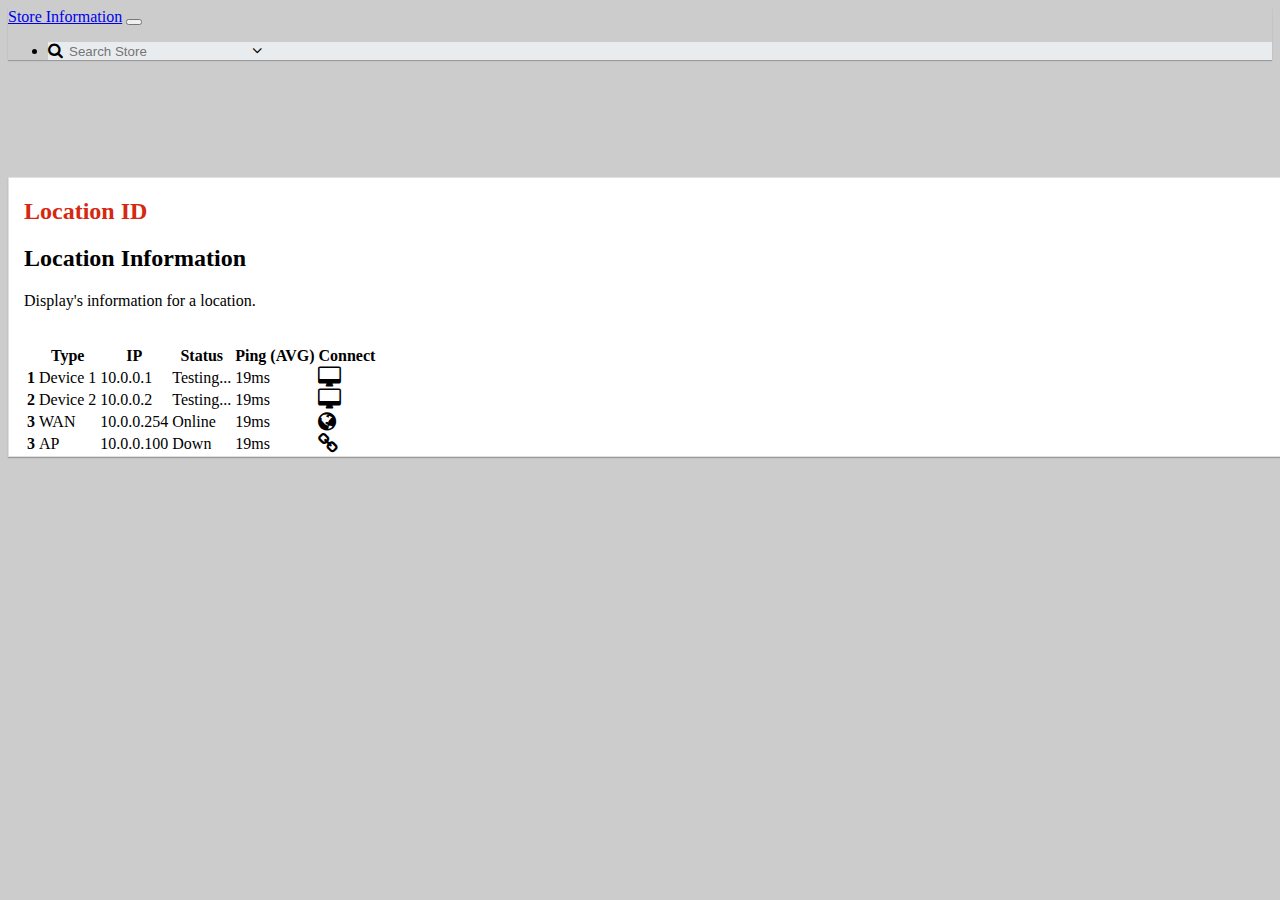
<file: device-view.html>
<html lang="en">
  <head>
    <!-- Required meta tags -->
    <meta charset="utf-8">
    <meta name="viewport" content="width=device-width, initial-scale=1, shrink-to-fit=no">

<!-- Please note that CSS and JS has been placed on the web server locally for testing purposes during the development of the platform -->
    <!-- Font Awesome -->
    <link href="https://netdna.bootstrapcdn.com/font-awesome/4.2.0/css/font-awesome.min.css" rel="stylesheet">

    <!-- Bootstrap CSS -->
    <link rel="stylesheet" href="https://maxcdn.bootstrapcdn.com/bootstrap/4.0.0-beta/css/bootstrap.min.css" integrity="sha384-/Y6pD6FV/Vv2HJnA6t+vslU6fwYXjCFtcEpHbNJ0lyAFsXTsjBbfaDjzALeQsN6M" crossorigin="anonymous">
    <!-- Custom Styles -->
    <link rel="stylesheet" href="css\style.css">
  </head>
  <body>


<!-- Include NAV & Header -->
<nav class="navbar navbar-expand-lg navbar-light bg-light">
  <a class="navbar-brand" href="#">Store Information</a>
  <button class="navbar-toggler" type="button" data-toggle="collapse" data-target="#navbarSupportedContent" aria-controls="navbarSupportedContent" aria-expanded="false" aria-label="Toggle navigation">
    <span class="navbar-toggler-icon"></span>
  </button>

  <div class="collapse navbar-collapse" id="navbarSupportedContent">
    <ul class="navbar-nav mr-auto">
      <li class="nav-item dropdown">
        <div class="input-group input-group-lg ega" id="search-store-nav">
            <span class="input-group-addon"><i class="fa fa-search"></i></span>
            <input type="text" class="form-control" placeholder="Search Store" aria-label="Search Store" title="Search Store" spellcheck="false" autocomplete="off" id="search-nav">
            <span class="input-group-addon"><i class="fa fa-angle-down"></i></span>
        </div>
        <ul class="dropdown-menu list-group no-display" role="listbox" id="nav-history">
          <a class="list-group-item list-group-item-action" href="#">First item</a></li>
          <a class="list-group-item list-group-item-action" href="#">Second item</a></li>
          <a class="list-group-item list-group-item-action" href="#">Third item</a></li>
          <a class="list-group-item list-group-item-action" href="#">Fourth item</a></li>
          <a class="list-group-item list-group-item-action lst" href="#">Show History</a></li>
        </ul>
      </li>
    </ul>
  </div>
</nav>

<!-- End NAV -->




<!-- Main Content -->
<div class="row" style="padding-top: 8%">
  <!-- Search Results -->
  <div class="col-md-6 age centered">
    <div class="cotainer">
      <h2 class="brand">Location ID &nbsp;</h2><h2>Location Information</h2><p class="text-muted">Display's information for a location.</p>
      <br />
    </div>
    <table class="table table-hover">
      <thead class="thead-inverse">
        <tr>
          <th></th>
          <th>Type</th>
          <th>IP</th>
          <th>Status</th>
          <th>Ping (AVG)</th>
          <th>Connect</th>
        </tr>
      </thead>
      <tbody>
        <tr>
          <th scope="row">1</th>
          <td>Device 1</td>
          <td>10.0.0.1</td>
          <td><span class="badge badge-pill badge-primary">Testing...</span></td>
          <td>19ms</td>
          <td><i class="fa fa-desktop fa-lg" aria-hidden="true" title="Remote Connection"></i></td>
        </tr>
        <tr>
          <th scope="row">2</th>
          <td>Device 2</td>
          <td>10.0.0.2</td>
          <td><span class="badge badge-pill badge-primary">Testing...</span></td>
          <td>19ms</td>
          <td><i class="fa fa-desktop fa-lg" aria-hidden="true" title="Remote Connection"></i></td>
        </tr>
        <tr>
          <th scope="row">3</th>
          <td>WAN</td>
          <td>10.0.0.254</td>
          <td><span class="badge badge-success">Online</span></td>
          <td>19ms</td>
          <td><i class="fa fa-globe fa-lg" aria-hidden="true" title="HTTPS"></i></td>
        </tr>
        <tr>
          <th scope="row">3</th>
          <td>AP</td>
          <td>10.0.0.100</td>
          <td><span class="badge badge-pill badge-danger">Down</span></td>
          <td>19ms</td>
          <td><i class="fa fa-link fa-lg" aria-hidden="true" title="SSH"></i></td>
        </tr>
      </tbody>
    </table>
  </div>
</div>
  <!-- End Search Results -->
</div>
<!-- End Main Content -->



<!-- Footer -->


<!-- Optional JavaScript -->
<!-- jQuery first, then Popper.js, then Bootstrap JS -->
<script src="https://code.jquery.com/jquery-3.2.1.slim.min.js" integrity="sha384-KJ3o2DKtIkvYIK3UENzmM7KCkRr/rE9/Qpg6aAZGJwFDMVNA/GpGFF93hXpG5KkN" crossorigin="anonymous"></script>
<script src="https://cdnjs.cloudflare.com/ajax/libs/popper.js/1.11.0/umd/popper.min.js" integrity="sha384-b/U6ypiBEHpOf/4+1nzFpr53nxSS+GLCkfwBdFNTxtclqqenISfwAzpKaMNFNmj4" crossorigin="anonymous"></script>
<script src="https://maxcdn.bootstrapcdn.com/bootstrap/4.0.0-beta/js/bootstrap.min.js" integrity="sha384-h0AbiXch4ZDo7tp9hKZ4TsHbi047NrKGLO3SEJAg45jXxnGIfYzk4Si90RDIqNm1" crossorigin="anonymous"></script>
<script src="js\custom.js"></script>
</body>
</html>
</file>
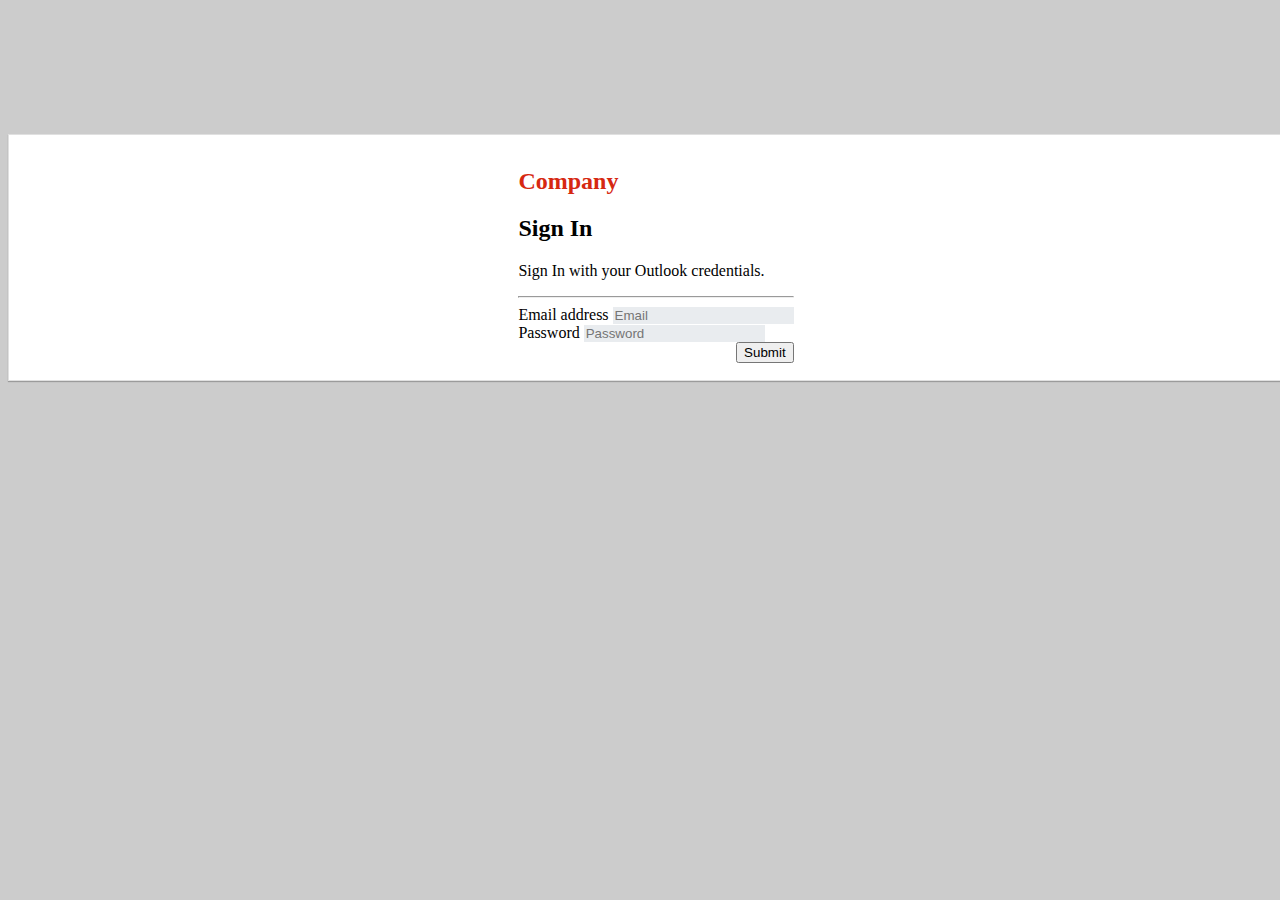
<file: login.html>
<html lang="en">
  <head>
    <!-- Required meta tags -->
    <meta charset="utf-8">
    <meta name="viewport" content="width=device-width, initial-scale=1, shrink-to-fit=no">

<!-- Please note that CSS and JS has been placed on the web server locally for testing purposes during the development of the platform -->
    <!-- Font Awesome -->
    <link href="https://netdna.bootstrapcdn.com/font-awesome/4.2.0/css/font-awesome.min.css" rel="stylesheet">

    <!-- Bootstrap CSS -->
    <link rel="stylesheet" href="https://maxcdn.bootstrapcdn.com/bootstrap/4.0.0-beta/css/bootstrap.min.css" integrity="sha384-/Y6pD6FV/Vv2HJnA6t+vslU6fwYXjCFtcEpHbNJ0lyAFsXTsjBbfaDjzALeQsN6M" crossorigin="anonymous">
    <!-- Custom Styles -->
    <link rel="stylesheet" href="css\style.css">
  </head>
  <body>

    <!-- Main Content -->
    <div class="row">
        <div class="container">
        </div>
        <div class="col-md-6 age search-container">
          <div class="col-md-8">
          <form style="padding-bottom: 8%;">
            <div class="form-group">
              <h2 class="brand">Company &nbsp;</h2><h2>Sign In</h2><p class="text-muted">Sign In with your Outlook credentials.</p>
            <hr />
              <label for="exampleInputEmail1">Email address</label>
              <input type="email" class="form-control" id="exampleInputEmail1" aria-describedby="emailHelp" placeholder="Email">
            </div>
            <div class="form-group">
              <label for="exampleInputPassword1">Password</label>
              <input type="password" class="form-control" id="exampleInputPassword1" placeholder="Password">
            </div>
            <button type="submit" class="btn btn-primary pull-right">Submit</button>
          </form>
        </div>
      </div>
    </div>
      <!-- End Search Store -->



      <!-- Footer -->


      <!-- Optional JavaScript -->
      <!-- jQuery first, then Popper.js, then Bootstrap JS -->
      <script src="https://code.jquery.com/jquery-3.2.1.slim.min.js" integrity="sha384-KJ3o2DKtIkvYIK3UENzmM7KCkRr/rE9/Qpg6aAZGJwFDMVNA/GpGFF93hXpG5KkN" crossorigin="anonymous"></script>
      <script src="https://cdnjs.cloudflare.com/ajax/libs/popper.js/1.11.0/umd/popper.min.js" integrity="sha384-b/U6ypiBEHpOf/4+1nzFpr53nxSS+GLCkfwBdFNTxtclqqenISfwAzpKaMNFNmj4" crossorigin="anonymous"></script>
      <script src="https://maxcdn.bootstrapcdn.com/bootstrap/4.0.0-beta/js/bootstrap.min.js" integrity="sha384-h0AbiXch4ZDo7tp9hKZ4TsHbi047NrKGLO3SEJAg45jXxnGIfYzk4Si90RDIqNm1" crossorigin="anonymous"></script>
      <script src="js\custom.js"></script>
      </body>
      </html>
</file>
